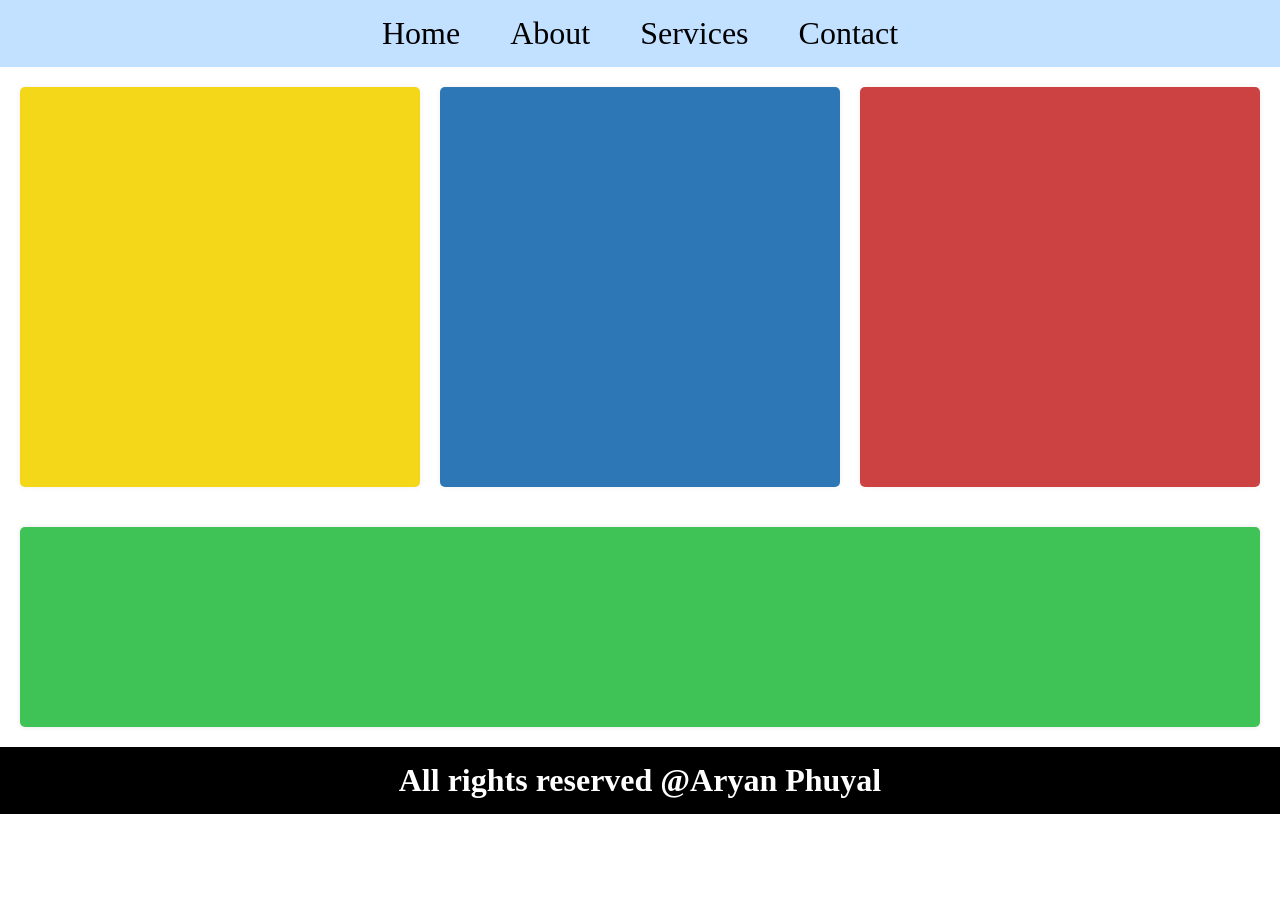
<file: Assignment-1/index.html>
<!DOCTYPE html>
<head>
    <title>Web Technology </title>
    <link rel="stylesheet" href="styles.css">
</head>
<body>
    <header>
        <h1></h1>
       
    </header>
    <nav>
        <ul>
            <li><a href="#">Home</a></li>
            <li><a href="#">About</a></li>
            <li><a href="#">Services</a></li>
            <li><a href="#">Contact</a></li>
        </ul>
    </nav>

    <section class="description">
        <div class="column col1">   
        </div>

        <div class="column col2">
    
        </div>

        <div class="column col3"> 
        </div>

       
    </section>

    <section class="details">
         <div class="row"> 
        </div>
    </section>


    <footer>
        <p><b>All rights reserved @Aryan Phuyal</b> </p>
    </footer>

</body>
</html>
</file>
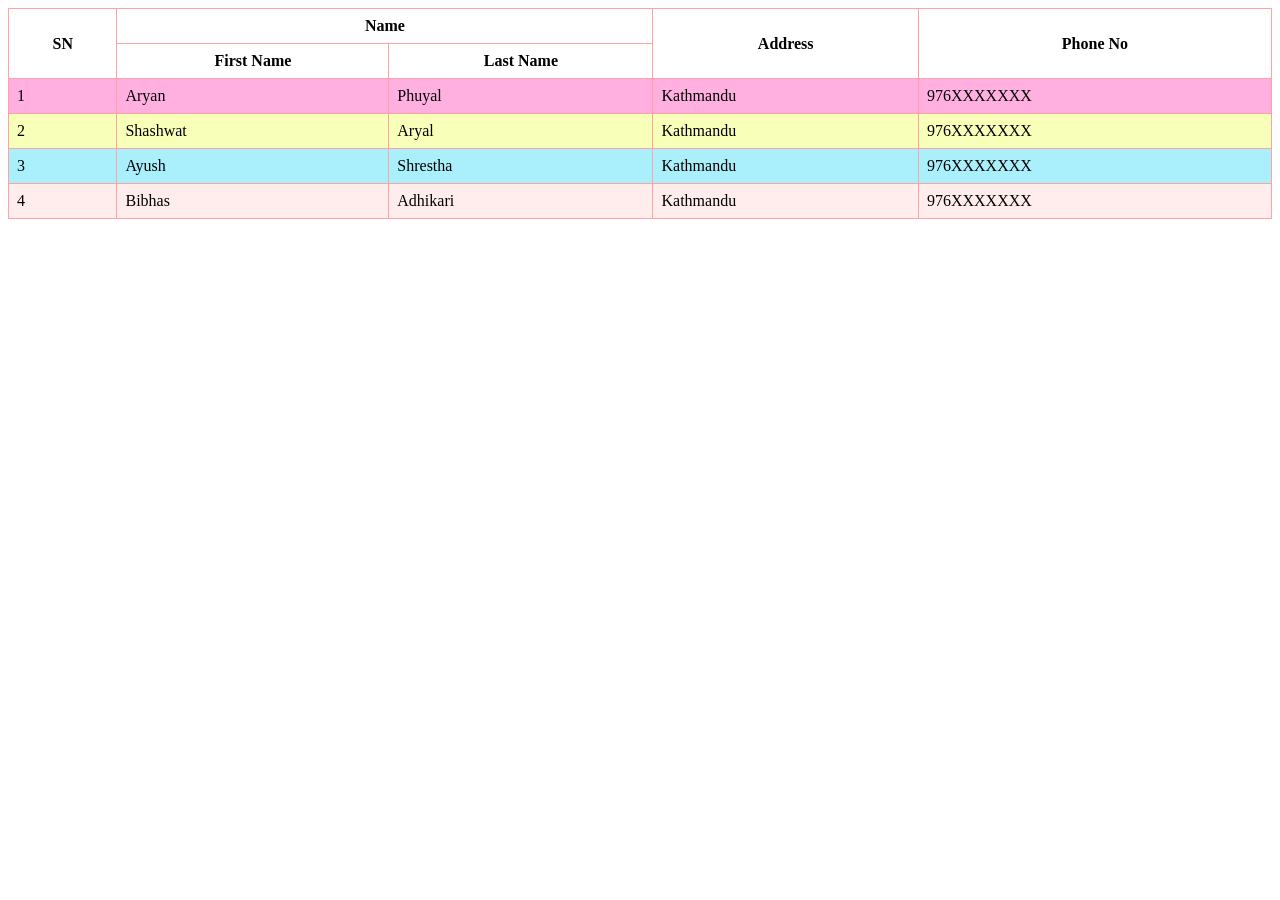
<file: Assignment-3/index.html>
<!DOCTYPE html>
<html lang="en">
<head>
    <meta charset="UTF-8">
    <title>Table Assignment</title>
    <link rel="stylesheet" href="style.css">
</head>
<body>

<table border="1">
    <tr>
        <th rowspan="2">SN</th>
        <th colspan="2">Name</th>
        <th rowspan="2">Address</th>
        <th rowspan="2">Phone No</th>
    </tr>
    <tr>
        <th>First Name</th>
        <th>Last Name</th>
    </tr>
    <tr>
        <td>1</td>
        <td>Aryan</td>
        <td>Phuyal</td>
        <td>Kathmandu</td>
        <td>976XXXXXXX</td>
    </tr>
    <tr>
        <td>2</td>
        <td>Shashwat</td>
        <td>Aryal</td>
        <td>Kathmandu</td>
        <td>976XXXXXXX</td>
    </tr>
     <tr>
        <td>3</td>
        <td>Ayush</td>
        <td>Shrestha</td>
        <td>Kathmandu</td>
        <td>976XXXXXXX</td>
    </tr>
     <tr>
        <td>4</td>
        <td>Bibhas</td>
        <td>Adhikari</td>
        <td>Kathmandu</td>
        <td>976XXXXXXX</td>
    </tr>
</table>

</body>
</html>
</file>
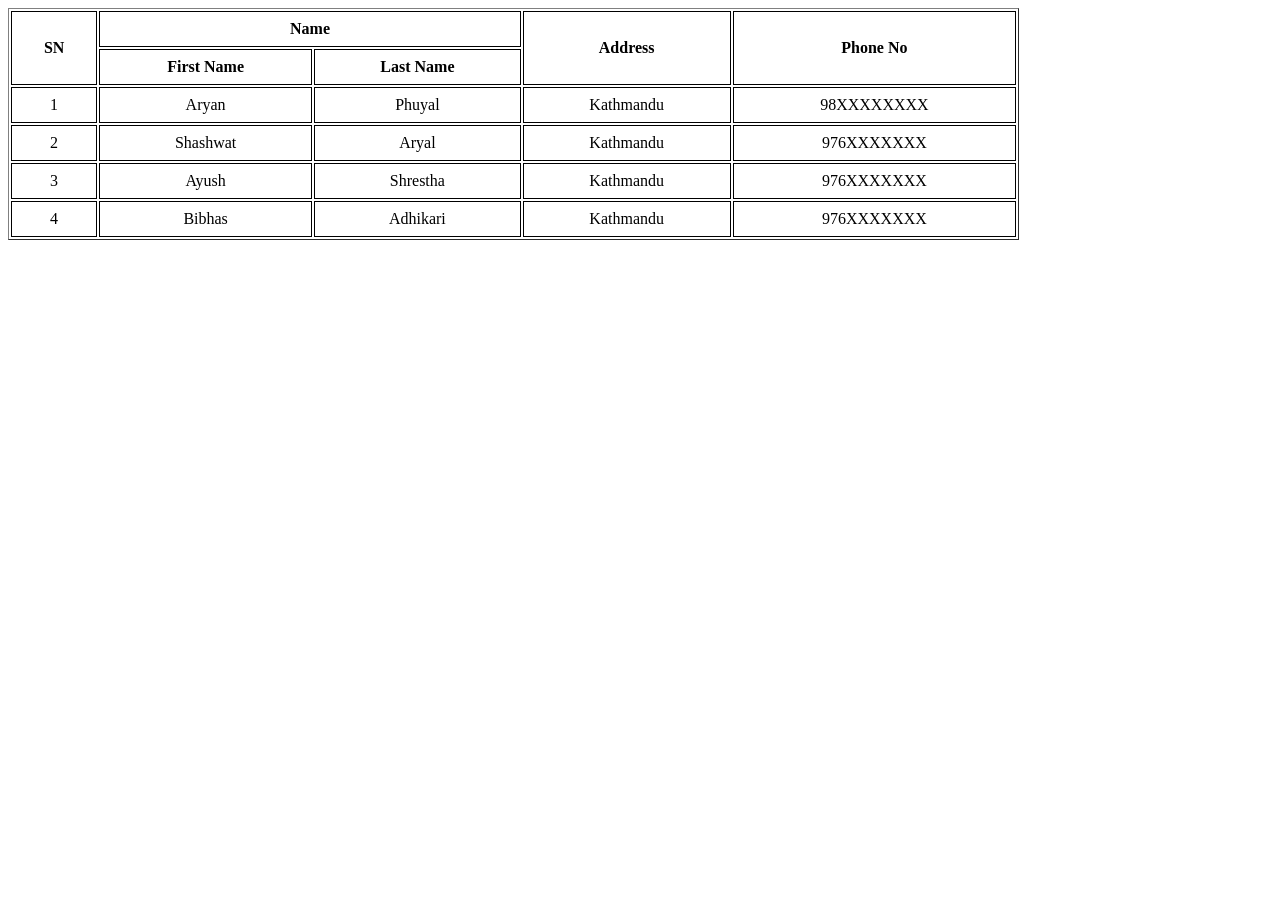
<file: Assignment-2/Table.html>
<!DOCTYPE html>
<html lang="en">
<head>
    <meta charset="UTF-8">
    <title>Table Assignment</title>
    <link rel="stylesheet" href="table.css">
</head>
<body>

<table border="1">
    <tr>
        <th rowspan="2">SN</th>
        <th colspan="2">Name</th>
        <th rowspan="2">Address</th>
        <th rowspan="2">Phone No</th>
    </tr>
    <tr>
        <th>First Name</th>
        <th>Last Name</th>
    </tr>
    <tr>
        <td>1</td>
        <td>Aryan</td>
        <td>Phuyal</td>
        <td>Kathmandu</td>
        <td>98XXXXXXXX</td>
    </tr>
    <tr>
        <td>2</td>
        <td>Shashwat</td>
        <td>Aryal</td>
        <td>Kathmandu</td>
        <td>976XXXXXXX</td>
    </tr>
     <tr>
        <td>3</td>
        <td>Ayush</td>
        <td>Shrestha</td>
        <td>Kathmandu</td>
        <td>976XXXXXXX</td>
    </tr>
     <tr>
        <td>4</td>
        <td>Bibhas</td>
        <td>Adhikari</td>
        <td>Kathmandu</td>
        <td>976XXXXXXX</td>
    </tr>
</table>

</body>
</html>
</file>
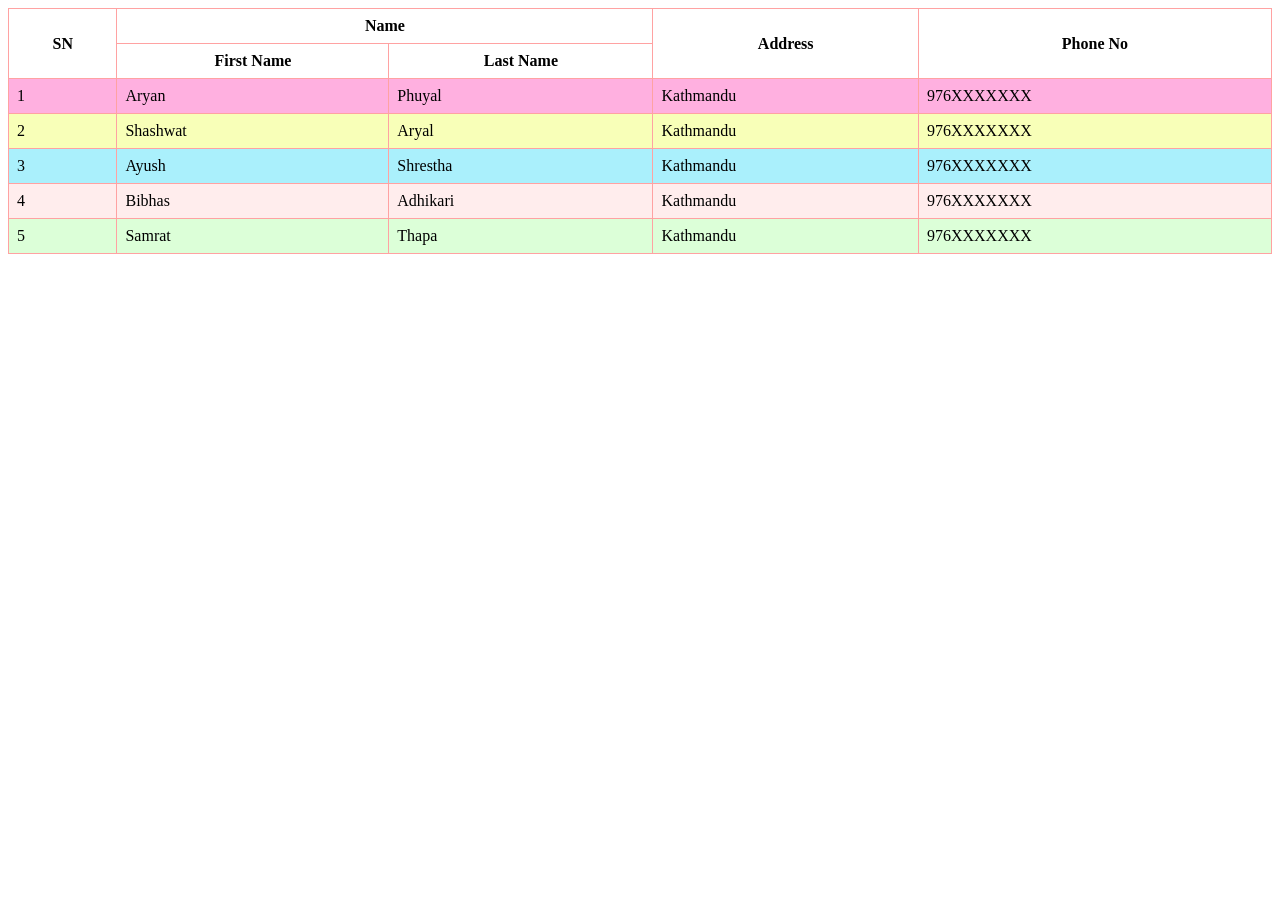
<file: Assignment-3/table.html>
<!DOCTYPE html>
<html lang="en">
<head>
    <meta charset="UTF-8">
    <title>Table Assignment</title>
    <link rel="stylesheet" href="style.css">
</head>
<body>

<table border="1">
    <tr>
        <th rowspan="2">SN</th>
        <th colspan="2">Name</th>
        <th rowspan="2">Address</th>
        <th rowspan="2">Phone No</th>
    </tr>
    <tr>
        <th>First Name</th>
        <th>Last Name</th>
    </tr>
    <tr>
        <td>1</td>
        <td>Aryan</td>
        <td>Phuyal</td>
        <td>Kathmandu</td>
        <td>976XXXXXXX</td>
    </tr>
    <tr>
        <td>2</td>
        <td>Shashwat</td>
        <td>Aryal</td>
        <td>Kathmandu</td>
        <td>976XXXXXXX</td>
    </tr>
     <tr>
        <td>3</td>
        <td>Ayush</td>
        <td>Shrestha</td>
        <td>Kathmandu</td>
        <td>976XXXXXXX</td>
    </tr>
     <tr>
        <td>4</td>
        <td>Bibhas</td>
        <td>Adhikari</td>
        <td>Kathmandu</td>
        <td>976XXXXXXX</td>
    </tr>
      <tr>
        <td>5</td>
        <td>Samrat</td>
        <td>Thapa</td>
        <td>Kathmandu</td>
        <td>976XXXXXXX</td>
    </tr>
</table>
</body>
</html>
</file>
<file: Assignment-1/styles.css>
* {
    margin: 0;
    padding: 0;
    box-sizing: border-box;
    font-family:'Times New Roman', Times, serif
}
nav {
    background-color: #c2e0ff;
}

nav ul {
    list-style: none;
    display: flex;
    justify-content: center;
}

nav ul li {
    margin: 0 15px;
}

nav ul li a {
    color: rgb(0, 0, 0);
    font-size: 200%;
    text-decoration: none;
    padding: 15px 10px;
    display: block;
}

nav ul li a:hover {
    background-color: #f5a86e;
    border-radius: 1px;
}

.description {
    display: flex;
    padding: 20px;
    gap: 20px;
    background-color: #ffffff;
}

.column {
    flex: 1;
    background-color: #ffffff;
    padding: 200px;
    border-radius: 5px;
    box-shadow: 0 0 5px rgba(172, 92, 92, 0.1);
}
.col1 {
    background-color: #f4d718;
}

.col2 {
    background-color: #2e77b6;
}

.col3 {
    background-color: #c52626dd;
}
.details {
    display: flex;
    padding: 20px;
    gap: 20px;
    background-color: #ffffff;
}

.row {
    display: flex;
    flex-direction: column;
    flex: 1;
    background-color: rgb(64, 195, 86);
    padding: 100px;
    border-radius: 5px;
    box-shadow: 0 0 5px rgba(0,0,0,0.1);
}


footer {
    background-color: #000000;
    color: white;
    text-align: center;
    padding: 15px;
    font-size:200%;
}
</file>
<file: Assignment-3/style.css>
table {
  border-collapse: collapse;
  width: 100%;
}
td, th {
  padding: 8px;
  border: 1px solid #ffa2a2;
}
tr:nth-child(n+3):nth-child(6n+1) { background-color: #dcffd8; }
tr:nth-child(n+3):nth-child(6n+2) { background-color: #a4f1ff; }
tr:nth-child(n+3):nth-child(6n+3) { background-color: #ffb0e0; }
tr:nth-child(n+3):nth-child(6n+4) { background-color: #f8ffb8; }
tr:nth-child(n+3):nth-child(6n+5) { background-color: #aaf0fc; }
tr:nth-child(n+3):nth-child(6n)   { background-color: #ffeded; }
</file>
<file: Assignment-2/table.css>
table {
    width: 80%;
}

th, td {
    border: 1px, solid;
    padding: 8px;
    text-align: center;
}
</file>
